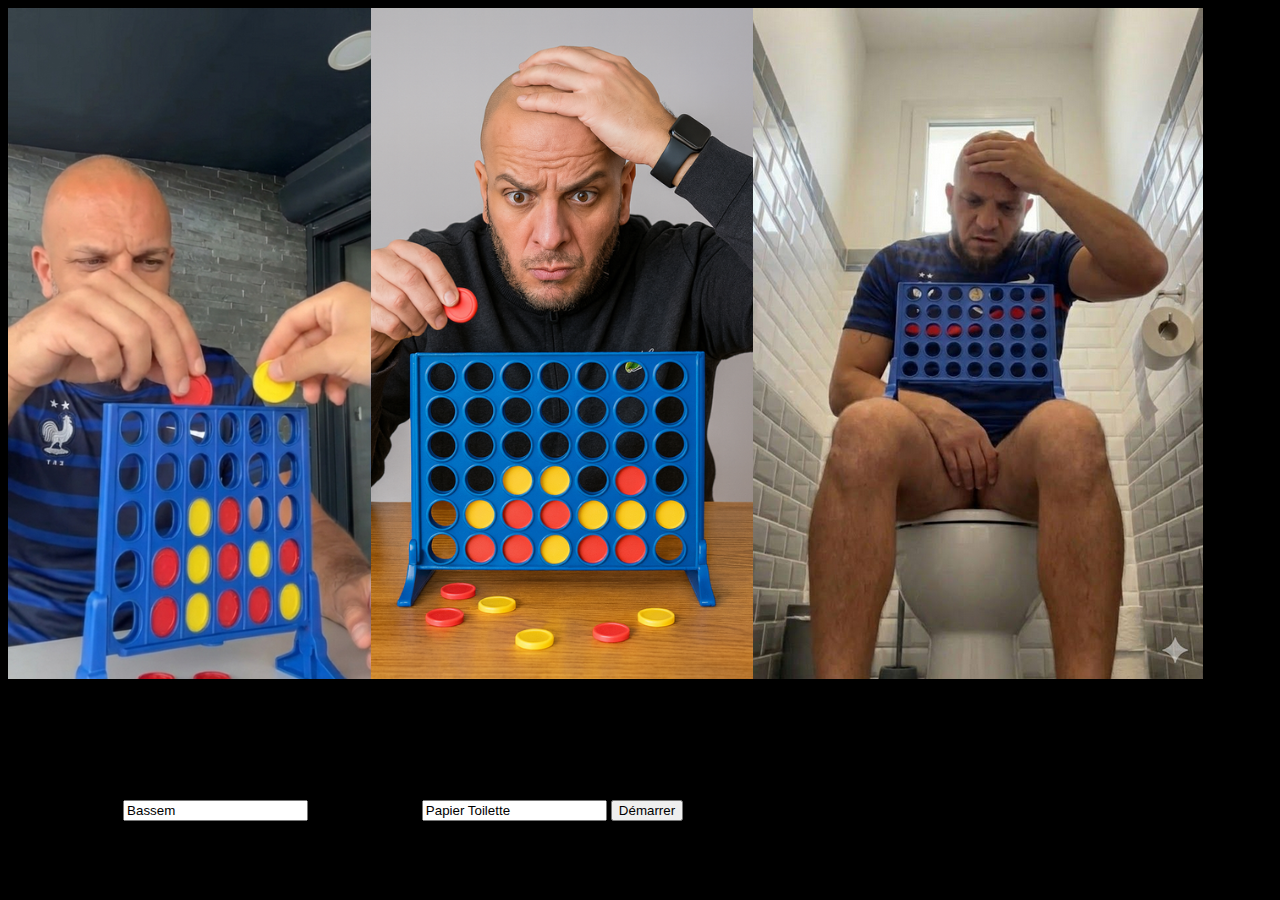
<file: menu.html>
<!doctype html>
<html lang="fr">
    <head>
        <meta charset="utf-8" />
        <meta name="viewport" content="width=device-width,initial-scale=1" />
        <link rel="stylesheet" href="/static/power4.css">
        <link href="https://fonts.googleapis.com/css2?family=Modak&display=swap" rel="stylesheet">
        <title>Puissance4 - Menu</title>
    </head>
    <body>
        <img src="static/bassem.caca.png" class="background-image"/>
        <div class="menu-wrap">
            <h1 class="accueil">Puissance 4<br/>Menu</h1>
            <div class="menu">
                <label class="menu label" for="p1">Joueur 1 (Rouge)</label>
                <input class="menu input" id="p1" placeholder="Pseudo joueur 1" value="Bassem" maxlength="15">
                <label class="menu label" for="p2">Joueur 2 (Jaune)</label>
                <input class="menu input" id="p2" placeholder="Pseudo joueur 2" value="Papier Toilette" maxlength="15">
                <button class="menu button" id="start">Démarrer</button>
            </div>
        </div>
    <script src="/static/menu.js"></script>
    </body>
</html>
</file>
<file: static/power4.css>
body {
    background-color: black;
}

.head {
    position: absolute;
    background-color: rgb(46, 46, 46);
    width: 1500;
    height: 120px;
    margin-top: 0px;
    margin-left: 0px;
    margin-right: 0px;
}

.titre {
    color: white;
    text-align: center;
    margin-top: 7px;
    font-family: 'Modak', cursive;
    font-size: 86px;
    letter-spacing: 2px;
}

.grille {
    position: absolute;
    background-color: rgb(68, 77, 255);
    width: 580px;
    height: 500px;
    margin-left: 460px;
    margin-top: 170px;
    border-radius: 15px;
}

.button_1 {
    position: absolute;
    background-color: rgb(255, 0, 187, 0);
    width: 60px;
    height: 460px;
    margin-top: 20px;
    margin-left: 20px;
    border-radius: 100px;
    border: none;
}

.button_2 {
    position: absolute;
    background-color: rgb(255, 0, 187, 0);
    width: 60px;
    height: 460px;
    margin-top: 20px;
    margin-left: 100px;
    border-radius: 100px;
    border: none;
}

.button_3 {
    position: absolute;
    background-color: rgb(255, 0, 187, 0);
    width: 60px;
    height: 460px;
    margin-top: 20px;
    margin-left: 180px;
    border-radius: 100px;
    border: none;
}

.button_4 {
    position: absolute;
    background-color: rgb(255, 0, 187, 0);
    width: 60px;
    height: 460px;
    margin-top: 20px;
    margin-left: 260px;
    border-radius: 100px;
    border: none;
}

.button_5 {
    position: absolute;
    background-color: rgb(255, 0, 187, 0);
    width: 60px;
    height: 460px;
    margin-top: 20px;
    margin-left: 340px;
    border-radius: 100px;
    border: none;
}

.button_6 {
    position: absolute;
    background-color: rgb(255, 0, 187, 0);
    width: 60px;
    height: 460px;
    margin-top: 20px;
    margin-left: 420px;
    border-radius: 100px;
    border: none;
}

.button_7 {
    position: absolute;
    background-color: rgb(255, 0, 187, 0);
    width: 60px;
    height: 460px;
    margin-top: 20px;
    margin-left: 500px;
    border-radius: 100px;
    border: none;
}

.win_rouge {
    position: absolute;
    background-color: rgb(68, 77, 255);
    width: 180px;
    height: 280px;
    margin-left: 50px;
    margin-top: 200px;
    border-style: solid;
    border-width: 10px;
    border-color: rgb(0, 35, 99);
    border-radius: 15px;
}

.win_jaune {
    position: absolute;
    background-color: rgb(68, 77, 255);
    width: 180px;
    height: 280px;
    margin-left: 1280px;
    margin-top: 200px;
    border-style: solid;
    border-width: 10px;
    border-color: rgb(0, 35, 99);
    border-radius: 15px;
}
.time_rouge {
    position: absolute;
    background-color: rgb(68, 77, 255);
    width: 130px;
    height: 60px;
    margin-left: 100px;
    margin-top: 550px;
    border-style: solid;
    border-width: 10px;
    border-color: rgb(0, 35, 99);
    border-radius: 15px;
}

.time_jaune {
    position: absolute;
    background-color: rgb(68, 77, 255);
    width: 130px;
    height: 60px;
    margin-left: 1280px;
    margin-top: 550px;
    border-style: solid;
    border-width: 10px;
    border-color: rgb(0, 35, 99);
    border-radius: 15px;
}

/* Amélioration de la police pour les chronos */
.time_rouge #timer_X, .time_jaune #timer_O {
    display: block;
    text-align: center;
    font-family: 'Segoe UI', Tahoma, Geneva, Verdana, sans-serif;
    font-weight: 700;
    font-size: 20px;
    color: white;
    line-height: 40px;
    letter-spacing: 1px;
    -webkit-font-smoothing: antialiased;
}

.image {
    margin-left: 31px;
    margin-top: 30px;
}

.ligne_1 {
    position: absolute;
    margin-top: 20px;
}

.ligne_2 {
    position: absolute;
    margin-top: 100px;
}

.ligne_3 {
    position: absolute;
    margin-top: 180px;
}

.ligne_4 {
    position: absolute;
    margin-top: 260px;
}

.ligne_5 {
    position: absolute;
    margin-top: 340px;
}

.ligne_6 {
    position: absolute;
    margin-top: 420px;
}

.A1_relief {
    position: absolute;
    background-color: rgb(0, 35, 99);
    width: 60px;
    height: 60px;
    margin-left: 20px;
    border-radius: 100px;
}

.A1_creux {
    position: absolute;
    background-color: black;
    width: 60px;
    height: 54px;
    border-radius: 100px;
}

.A2_relief {
    position: absolute;
    background-color: rgb(0, 35, 99);
    width: 60px;
    height: 60px;
    margin-left: 100px;
    border-radius: 100px;
}

.A2_creux {
    position: absolute;
    background-color: black;
    width: 60px;
    height: 54px;
    border-radius: 100px;
}

.A3_relief {
    position: absolute;
    background-color: rgb(0, 35, 99);
    width: 60px;
    height: 60px;
    margin-left: 180px;
    border-radius: 100px;
}

.A3_creux {
    position: absolute;
    background-color: black;
    width: 60px;
    height: 54px;
    border-radius: 100px;
}

.A4_relief {
    position: absolute;
    background-color: rgb(0, 35, 99);
    width: 60px;
    height: 60px;
    margin-left: 260px;
    border-radius: 100px;
}

.A4_creux {
    position: absolute;
    background-color: black;
    width: 60px;
    height: 54px;
    border-radius: 100px;
}

.A5_relief {
    position: absolute;
    background-color: rgb(0, 35, 99);
    width: 60px;
    height: 60px;
    margin-left: 340px;
    border-radius: 100px;
}

.A5_creux {
    position: absolute;
    background-color: black;
    width: 60px;
    height: 54px;
    border-radius: 100px;
}

.A6_relief {
    position: absolute;
    background-color: rgb(0, 35, 99);
    width: 60px;
    height: 60px;
    margin-left: 420px;
    border-radius: 100px;
}

.A6_creux {
    position: absolute;
    background-color: black;
    width: 60px;
    height: 54px;
    border-radius: 100px;
}

.A7_relief {
    position: absolute;
    background-color: rgb(0, 35, 99);
    width: 60px;
    height: 60px;
    margin-left: 500px;
    border-radius: 100px;
}

.A7_creux {
    position: absolute;
    background-color: black;
    width: 60px;
    height: 54px;
    border-radius: 100px;
}

.rouge {
    background-color: red;
    border-radius: 50%;
}

.jaune {
    background-color: yellow;
    border-radius: 50%;
}

.rouge {
    background-color: red;
    border-radius: 50%;
}

.jaune {
    background-color: yellow;
    border-radius: 50%;
}

/* Animation minimaliste pour jeton qui tombe */
.jeton-anim {
  transition: transform 0.5s ease;
}
</file>
